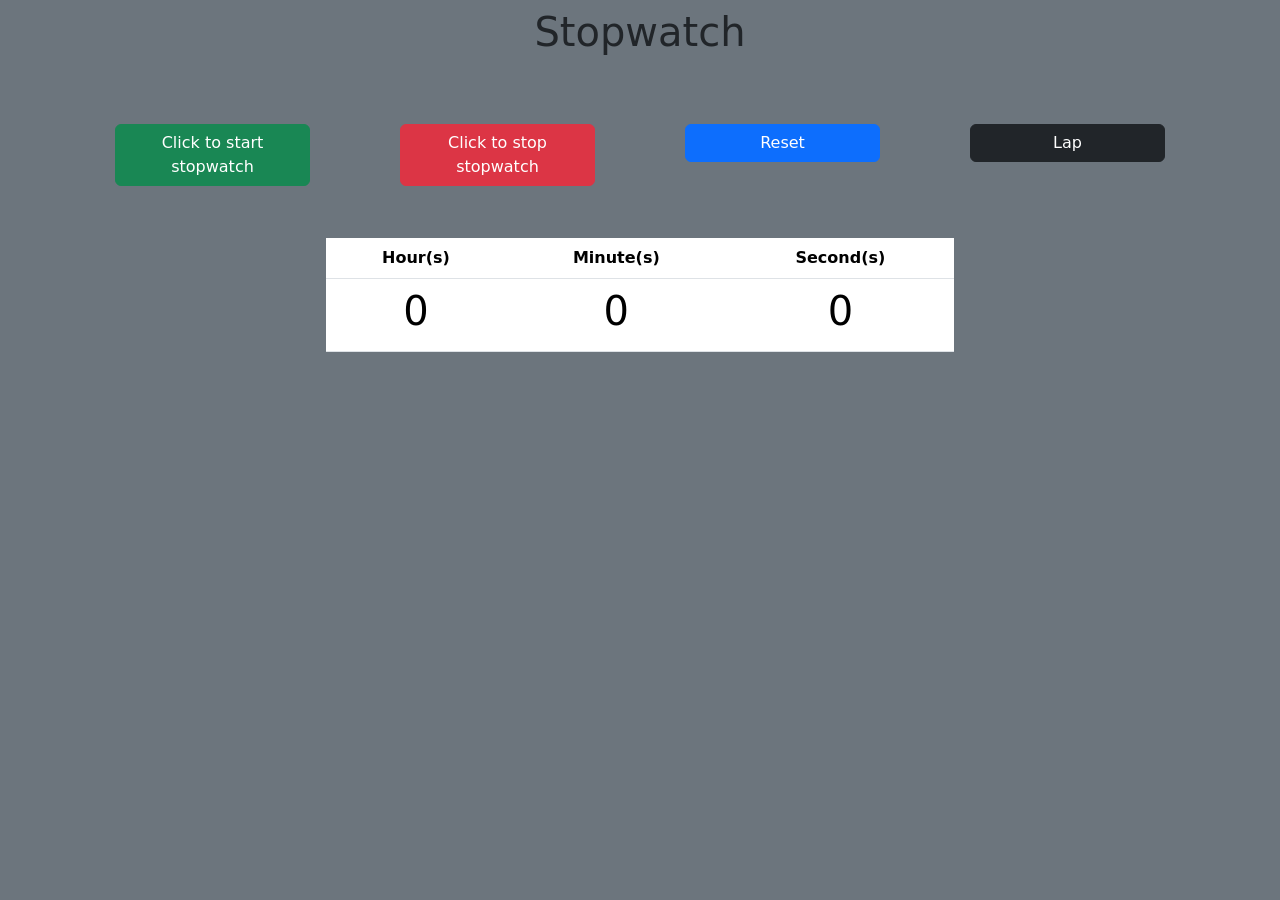
<file: index.html>
<!DOCTYPE html>
<html lang="en">

<head>
    <meta charset="UTF-8">
    <meta http-equiv="X-UA-Compatible" content="IE=edge">
    <meta name="viewport" content="width=device-width, initial-scale=1.0">
    <title>Document</title>
    <link rel="stylesheet" href="style.css">
    <link href="https://cdn.jsdelivr.net/npm/bootstrap@5.1.3/dist/css/bootstrap.min.css" rel="stylesheet"
        integrity="sha384-1BmE4kWBq78iYhFldvKuhfTAU6auU8tT94WrHftjDbrCEXSU1oBoqyl2QvZ6jIW3" crossorigin="anonymous">
</head>

<body class="bg-secondary">
    <div class="container">
        <div class="row">
            <div class="col py-2 text-center">
                <h1>
                    Stopwatch
                </h1>
            </div>
        </div>
        <div class="row py-5">
            <div class="col-md-3 py-1 text-center">
                <button class="btn btn-success w-75" id="start" onclick="start()">Click to start stopwatch</button>
            </div>
            <div class="col-md-3 py-1  text-center"><button class="btn btn-danger w-75" id="stop" onclick="stopwatch()">Click to
                    stop stopwatch</button></div>
            <div class="col-md-3 py-1  text-center"><button class="btn btn-primary w-75" id="reset"
                    onclick="reset()">Reset</button></div>
            <div class=" col-md-3 py-1  text-center"><button class="btn btn-dark w-75" id="lap" onclick="setLap()">Lap</button>
            </div>

        </div>
    </div>
    <div class="row">
        <div class="col-md-6 text-center m-auto ">
            <table class="table">
                <thead>
                    <tr>
                        <th scope="col">Hour(s)</th>
                        <th scope="col">Minute(s)</th>
                        <th scope="col">Second(s)</th>
                    </tr>
                </thead>
                <tbody>
                    <tr>
                        <td>
                            <h1 id="hours">0</h1>
                        </td>
                        <td>
                            <h1 id="mins">0</h1>
                        </td>
                        <td>
                            <h1 id="secs">0</h1>
                        </td>
                    </tr>
                </tbody>
            </table>
        </div>
    </div>


    <div class="timing">


    </div>
    <div class="laps">
        <h3 id="lap1"></h3>
        <h3 id="lap2"></h3>
        <h3 id="lap3"></h3>
    </div>


    <script>
        let hours = 0
        let minutes = 0
        let seconds = 0
        i = 0
        let lap = 0
        let startAllow = 1
        function startwatch() {
            i = i + 1
            if (i % 60 == 0) {
                minutes = minutes + 1
            }
            if (minutes % 60 == 0 && minutes > 0) {
                hours = hours + 1
            }
            seconds = i % 60
            console.log(seconds)
            console.log(minutes)
            console.log(hours)
            document.getElementById("secs").innerText = seconds
            document.getElementById("mins").innerText = minutes
            document.getElementById("hours").innerText = hours
        }
        function start() {
            if (startAllow == 1) {
                stopwatchint = setInterval(startwatch, 1000)
                startAllow = 0
            }
        }
        function stopwatch() {
            clearInterval(stopwatchint)
        }
        function reset() {
            i = 0
            seconds = i % 60
            minutes = seconds % 60
            hours = minutes % 60
            document.getElementById("secs").innerText = seconds
            document.getElementById("mins").innerText = minutes
            document.getElementById("hours").innerText = hours
            clearInterval(stopwatchint)
            startAllow = 1
            document.getElementById("lap1").innerText = ""
            document.getElementById("lap2").innerText = ""
            document.getElementById("lap3").innerText = ""
            lap = 0
        }
        function setLap() {
            lap = lap + 1
            if (lap == 1) {
                document.getElementById("lap1").innerText = i
            }
            else if (lap == 2) {
                document.getElementById("lap2").innerText = i
            }
            else if (lap == 3) {
                document.getElementById("lap3").innerText = i
            }
        }
    </script>
</body>

</html>
</file>
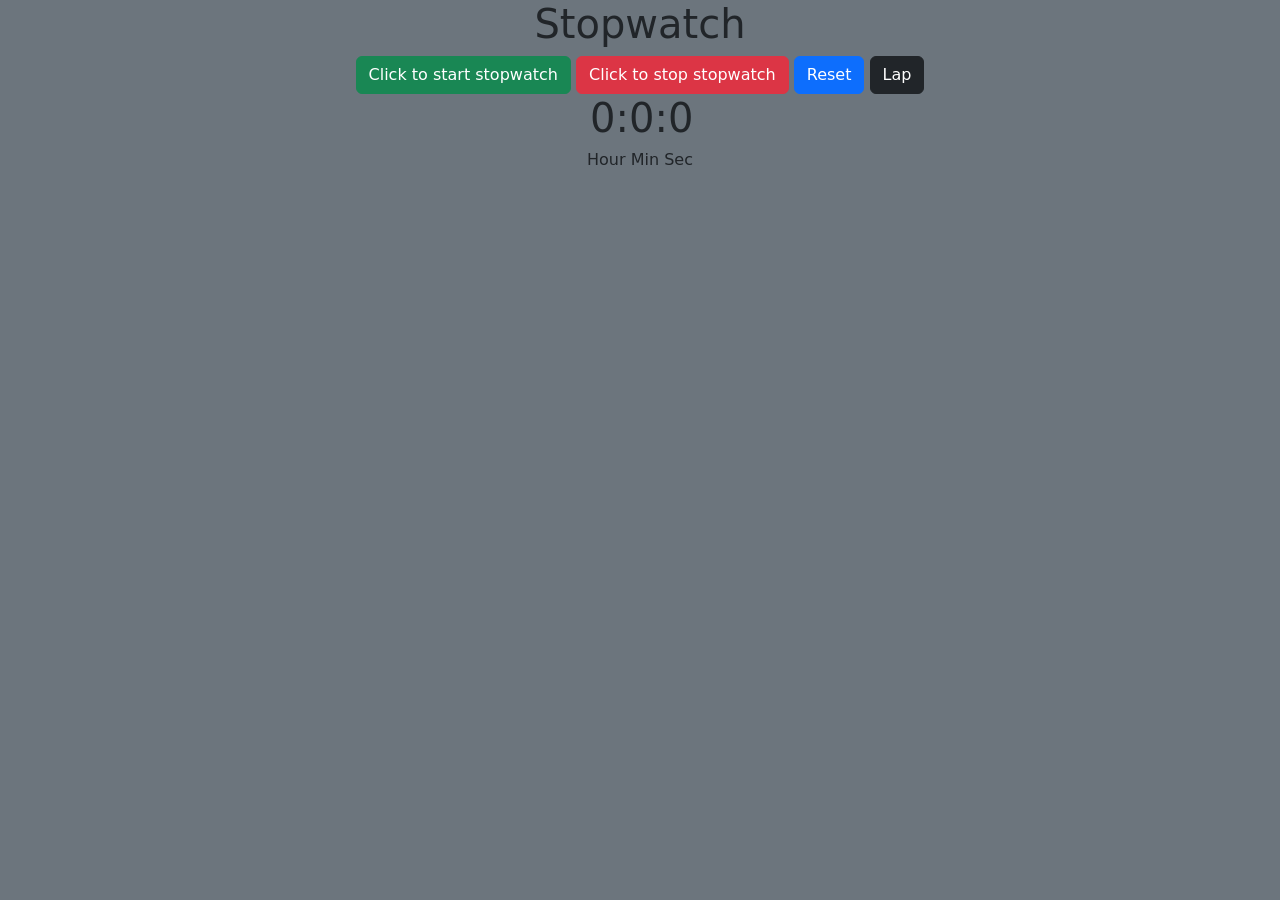
<file: stopwatch.html>
<!DOCTYPE html>
<html lang="en">

<head>
    <meta charset="UTF-8">
    <meta http-equiv="X-UA-Compatible" content="IE=edge">
    <meta name="viewport" content="width=device-width, initial-scale=1.0">
    <title>Document</title>
    <link rel="stylesheet" href="style.css">
    <link href="https://cdn.jsdelivr.net/npm/bootstrap@5.1.3/dist/css/bootstrap.min.css" rel="stylesheet"
        integrity="sha384-1BmE4kWBq78iYhFldvKuhfTAU6auU8tT94WrHftjDbrCEXSU1oBoqyl2QvZ6jIW3" crossorigin="anonymous">
</head>

<body class="bg-secondary">
    <center>
        <h1>
            Stopwatch
        </h1>
        <button class="btn btn-success" id="start" onclick="start()">Click to start stopwatch</button>
        <button class="btn btn-danger" id="stop" onclick="stopwatch()">Click to stop stopwatch</button>
        <button class="btn btn-primary" id="reset" onclick="reset()">Reset</button>
        <button class="btn btn-dark" id="lap" onclick="setLap()">Lap</button>
        <center>
        <div class="timing">
            <h1 id="hours">0</h1>
            <h1>:</h1>
            <h1 id="mins">0</h1>
            <h1>:</h1>
            <h1 id="secs">0</h1>
        </div>
        <h6>Hour Min Sec</h6>
    </center>
        <div class="laps">
            <h3 id="lap1"></h3>
            <h3 id="lap2"></h3>
            <h3 id="lap3"></h3>
        </div>
    </center>


    <script>
        let hours = 0
        let minutes = 0
        let seconds = 0
        i = 0
        let lap = 0
        let startAllow = 1
        function startwatch() {
            i = i + 1
            if (i%60 == 0){
                minutes = minutes+1
            }
            if (minutes%60 == 0 && minutes>0){
                hours = hours+1
            }
            seconds = i%60
            console.log(seconds)
            console.log(minutes)
            console.log(hours)
            document.getElementById("secs").innerText = seconds
            document.getElementById("mins").innerText = minutes
            document.getElementById("hours").innerText = hours
        }
        function start() {
            if (startAllow == 1) {
                stopwatchint = setInterval(startwatch, 1000)
                startAllow = 0
            }
        }
        function stopwatch() {
            clearInterval(stopwatchint)
        }
        function reset() {
            i = 0
            seconds = i% 60
            minutes = seconds%60
            hours = minutes%60
            document.getElementById("secs").innerText = seconds
            document.getElementById("mins").innerText = minutes
            document.getElementById("hours").innerText = hours
            clearInterval(stopwatchint)
            startAllow = 1
            document.getElementById("lap1").innerText = ""
            document.getElementById("lap2").innerText = ""
            document.getElementById("lap3").innerText = ""
            lap = 0
        }
        function setLap() {
            lap = lap + 1
            if (lap == 1) {
                document.getElementById("lap1").innerText = i
            }
            else if (lap == 2) {
                document.getElementById("lap2").innerText = i
            }
            else if (lap == 3) {
                document.getElementById("lap3").innerText = i
            }
        }
    </script>
</body>

</html>
</file>
<file: style.css>
.timing{
    display: flex;
    text-align: center;
    width: 100px;
    margin: auto;
}
.timing h1{
    width: 50px;

}
</file>
